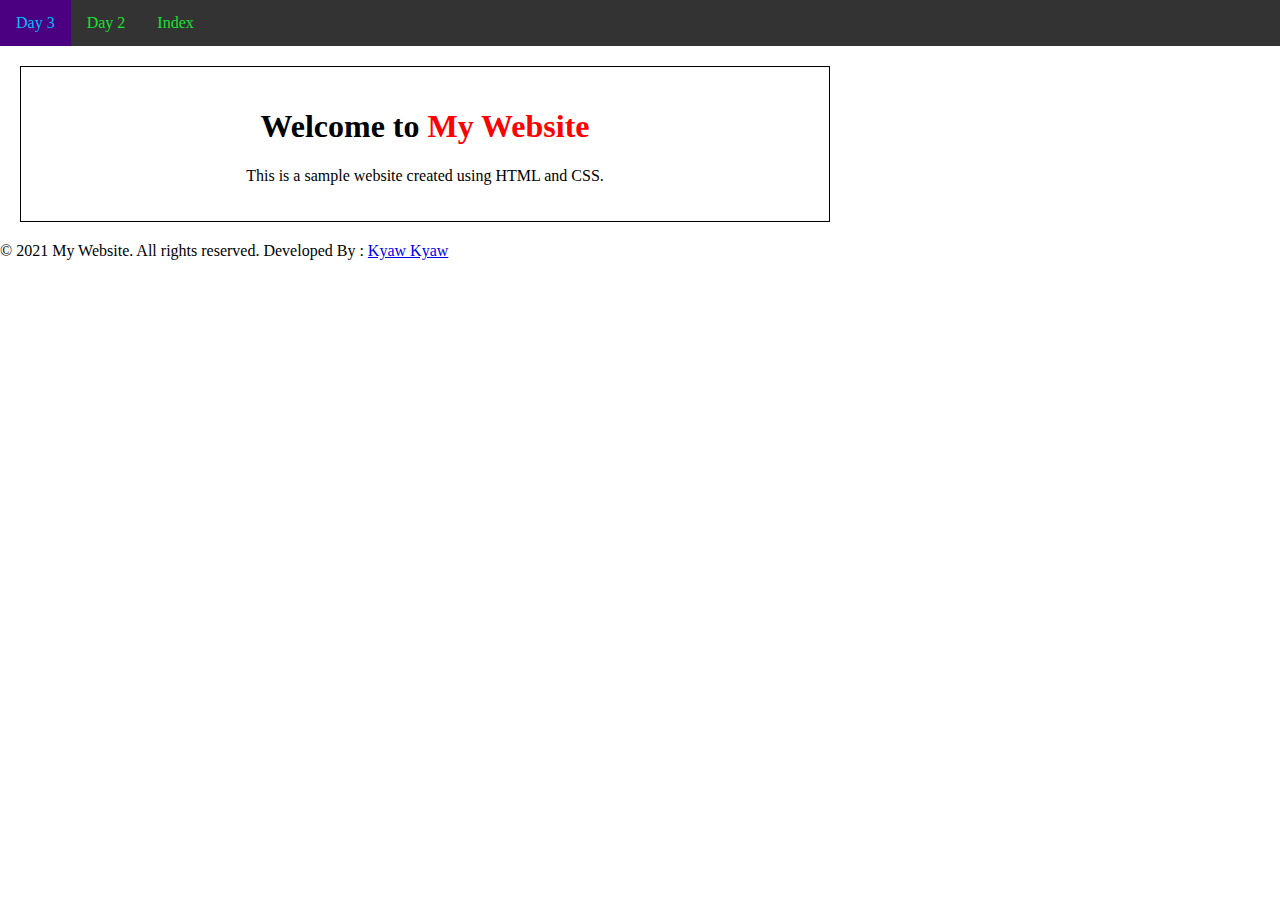
<file: day_4.html>
<!DOCTYPE html>
<html lang="en">
<head>
    <meta charset="UTF-8">
    <meta name="viewport" content="width=device-width, initial-scale=1.0">
    <title>Document</title>
    <style>
        body {
            margin: 0;
            padding: 0;

            /*
            display: flex;

            flex-direction: column;
            align-items: center;
            justify-content: center;
            height: 100vh;
            */

            
        }
        /* Styling for navigation bar */
        

        nav ul {
            display: flex;
            justify-content: start;

            list-style-type: none;

            margin: 0;
            padding: 0;

            background-color: #333;
        }
        nav a {
            display: block;
            color: rgb(24, 224, 51);
            text-align: center;
            padding: 14px 16px;
            text-decoration: none;
        }
        nav a:hover {
            background-color: indigo;
            color: deepskyblue;
        }
        .color-red { 
            color: red;
        }
        .li-iten-no {
            list-style-type: none;
        }
        .text-center {
            text-align: center;
        }
        .my-div {
            padding: 20px;
            border: 1px solid black;
            margin: 20px;
            width: 60%;
            height: auto;
        }

    </style>
</head>
<body>
    <div>
        <!-- nav tag Use for navigation -->
        <nav>
            <!-- Unorder list -->
            <ul>
                <li><a href="day_3.html">Day 3</a></li>
                <li><a href="#">Day 2</a></li>
                <li><a href="#">Index</a></li>
            </ul>
        </nav>
    </div>

    <main>
        <div class="my-div text-center">
            <h1>Welcome to <span class="my-span color-red">My Website</span></h1>
            <p>This is a sample website created using HTML and CSS.</p>
            <!-- 
            Order List
            <ol>
                <li>Item 1</li>
                <li class="color-red li-iten-no">Item 2</li>
                <li>Item 3</li>
            </ol>
            -->
        </div>
    </main>

    <footer>
        <p>&copy; 2021 My Website. All rights reserved. Developed By : <a href="#" target="_blank" rel="noopener noreferrer">Kyaw Kyaw</a></p>
    </footer>
</body>
</html>
</file>
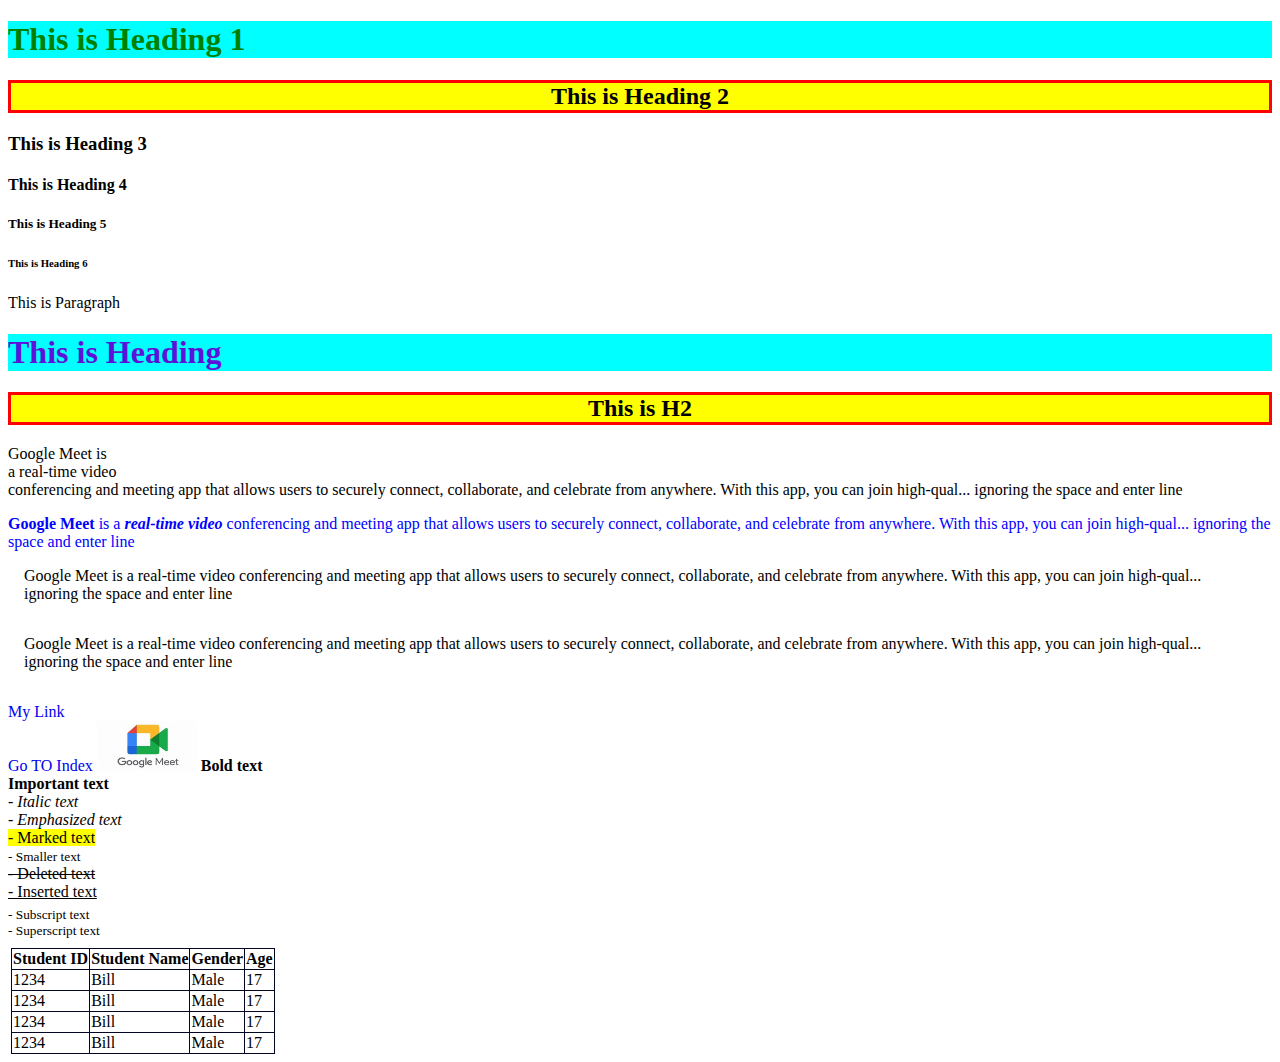
<file: Untitled-1.html>
<!DOCTYPE html>
<!-- tag -->
<html>

<head>
    <!-- meta tag such as author , description , etc -->
    <!-- title -->
    <title>This is Title</title>
    <!-- link favicon, CSS etc, -->
    <!-- style CSS -->
    <link rel="stylesheet" href="style.css">
    <!-- script JavaScript -->
    <style>
        h1 {
            background-color: aqua;
        }
        table{
            border-collapse: collapse;
        }
        table, tr, th, td {
            border: 1px solid #020524;
            margin: 3px;
        }
    </style>
</head>

<body>
    <!-- h1 to h6 -->
    <h1>This is Heading 1</h1>
    <h2>This is Heading 2</h2>
    <h3>This is Heading 3</h3>
    <h4>This is Heading 4</h4>
    <h5>This is Heading 5</h5>
    <h6>This is Heading 6</h6>

    <!-- Paragraph -->
    <p>This is Paragraph</p>

    <!-- inline css -->
    <h1 style="color: rgba(94, 17, 216, 1); background-color: aqua;">This is Heading</h1>

    <h2>This is H2</h2>

    <p>
        <!-- new line for <br> -->
        Google Meet is <br>
        a real-time video
        <br>
        conferencing and meeting app that
        allows users to securely connect,
        collaborate, and celebrate from anywhere.
        With this
        app, you can join high-qual...

        ignoring the space and enter line
    </p>

    <!-- Style Attribute -->
    <p style="color: blue;">
        <!-- bold text <b> tag <i>-->
        <strong>Google Meet</strong> is
        a <b><i>real-time video</i></b>
        conferencing and meeting app that
        allows users to securely connect,
        collaborate, and celebrate from anywhere.
        With this
        app, you can join high-qual...

        ignoring the space and enter line
    </p>

    <p style="margin: 1rem;">
        Google Meet is a real-time video conferencing and meeting app that allows users to securely connect, collaborate, and celebrate from anywhere. With this app, you can join high-qual... ignoring the space and enter line
    </p>

    <p style="padding: 1rem;">
        Google Meet is a real-time video conferencing and meeting app that allows users to securely connect, collaborate, and celebrate from anywhere. With this app, you can join high-qual... ignoring the space and enter line
    </p>

    <!-- Link tag a -->
    <a href="https://www.google.com" target="_blank">My Link</a>
    <br>
    <a href="index.html" target="_parent">Go TO Index</a>

    <!-- Image tag img -->
    <img src="download.jpg" alt="My Profile" width="100" height="50">

    <!-- <tagname> Content goes here... </tagname> -->
    <!-- 
    <b>         - Bold text
    <strong>    - Important text
    <i>         - Italic text
    <em>        - Emphasized text
    <mark>      - Marked text
    <small>     - Smaller text
    <del>       - Deleted text
    <ins>       - Inserted text
    <sub>       - Subscript text
    <sup>       - Superscript text

    Tag	        Description
    <b>	        Defines bold text
    <em>	    Defines emphasized text 
    <i>	        Defines a part of text in an alternate voice or mood
    <small>	    Defines smaller text
    <strong>	Defines important text
    <sub>	    Defines subscripted text
    <sup>	    Defines superscripted text
    <ins>	    Defines inserted text
    <del>	    Defines deleted text
    <mark>	    Defines marked/highlighted text
         -->

    <b>Bold text</b><br>
    <strong>Important text</strong>
    <br>
    <i> - Italic text</i><br>
    <em> - Emphasized text</em><br>
    <mark> - Marked text</mark><br>
    <small> - Smaller text</small><br>
    <del> - Deleted text</del><br>
    <ins> - Inserted text</ins><br>
    <sub> - Subscript text</sub><br>
    <sup> - Superscript text</sup><br>

    <!-- Table -->
    <!-- 
    <table>
        <tr>
            <th>Student ID</th>
            <th>Student Name</th>
            <th>Gender</th>
            <th>Age</th>
        </tr>
        <tr>
            <td>Student ID</td>
            <td>Student Name</td>
            <td>Gender</td>
            <td>Age</td>
        </tr>
    </table>
    -->
    <!-- border:  -->
    <table>
        <tr>
            <th>Student ID</th>
            <th>Student Name</th>
            <th>Gender</th>
            <th>Age</th>
        </tr>

        <tr>
            <td>1234</td>
            <td>Bill</td>
            <td>Male</td>
            <td>17</td>
        </tr>

        <tr>
            <td>1234</td>
            <td>Bill</td>
            <td>Male</td>
            <td>17</td>
        </tr>

        <tr>
            <td>1234</td>
            <td>Bill</td>
            <td>Male</td>
            <td>17</td>
        </tr>

        <tr>
            <td>1234</td>
            <td>Bill</td>
            <td>Male</td>
            <td>17</td>
        </tr>

    </table>


</body>

</html>
</file>
<file: style.css>
h1 {
    color: green;
}
h2 {
    border: 3px solid red;
    background-color: yellow;
    text-align: center;
}
/* for id */
#main {
    color: rgb(3, 26, 26);
}
/* for class */
.page {
    margin: auto;
    background-color: rgb(210, 210, 243);
    padding: 15px;
}
/* for multiple classes */
.fa-facebook, .fa-twitter {
    color: blue;
    font-size: 20px;
}
/* for specific and level classes */
.main-content .second-level h2 {
    color: rgb(156, 241, 19);
    font-size: 20px;
}
a {
    text-decoration: none;
}
a:hover {
    text-decoration: underline;
    color: red;
    background-color: burlywood;
}
/*
p {
    
    margin, padding : top right bottom left

    undefine values for css properties -> 
    
    margin: 10px 0 5px 10px;
    padding-top: 10px;
    
    color: red;
}
*/
</file>
